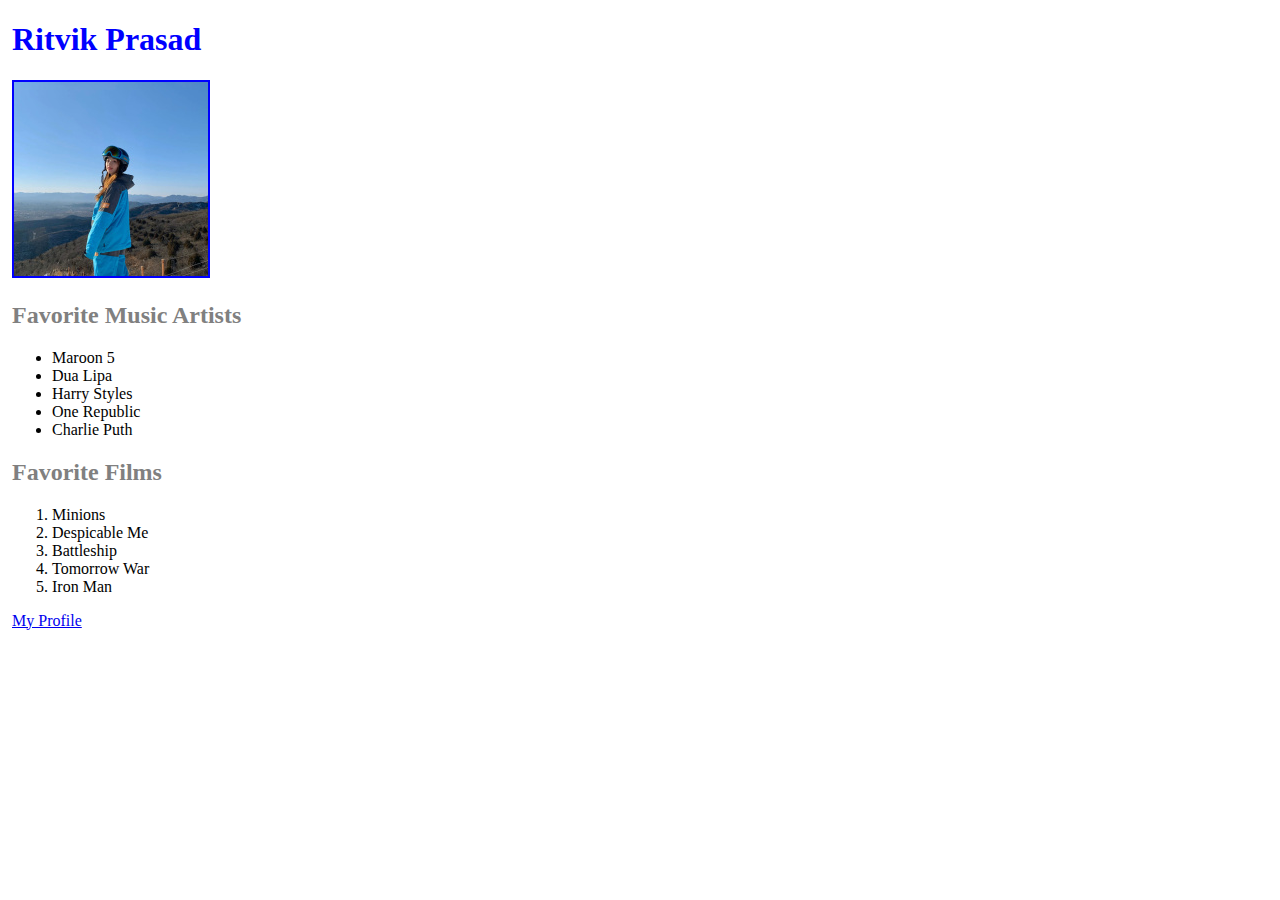
<file: introduction-to-front-end-development/create-and-style-a-webpage/index.html>
<!DOCTYPE html>
<html>
    <head>
        <title>neccesity</title>
        <link rel="stylesheet" href="styles.css">
        <meta charset="UTF-8">
        <meta http-equiv="X-UA-Compatible" content="IE=edge">
        <meta name="viewport" content="width=device-width, initial-scale=1.0">
    </head>
    <body>
        <div>
            <h1>Ritvik Prasad</h1>
        </div>
        <div>
            <img src="215380831578615-4744765467289117734.jpg" alt="image" id="photo">
        </div>
        <div>
            <h2 id="artists">Favorite Music Artists</h2>
            <ul>
                <li>Maroon 5</li>
                <li>Dua Lipa</li>
                <li>Harry Styles</li>
                <li>One Republic</li>
                <li>Charlie Puth</li>
            </ul>
        </div>
        <div>
            <h2 id="films">Favorite Films</h2>
            <ol>
                <li>Minions</li>
                <li>Despicable Me</li>
                <li>Battleship</li>
                <li>Tomorrow War</li>
                <li>Iron Man</li>
            </ol>
        </div>
        <div>
            <a href="https://www.meta.com/">My Profile</a>
        </div>
    </body>
</html>
</file>
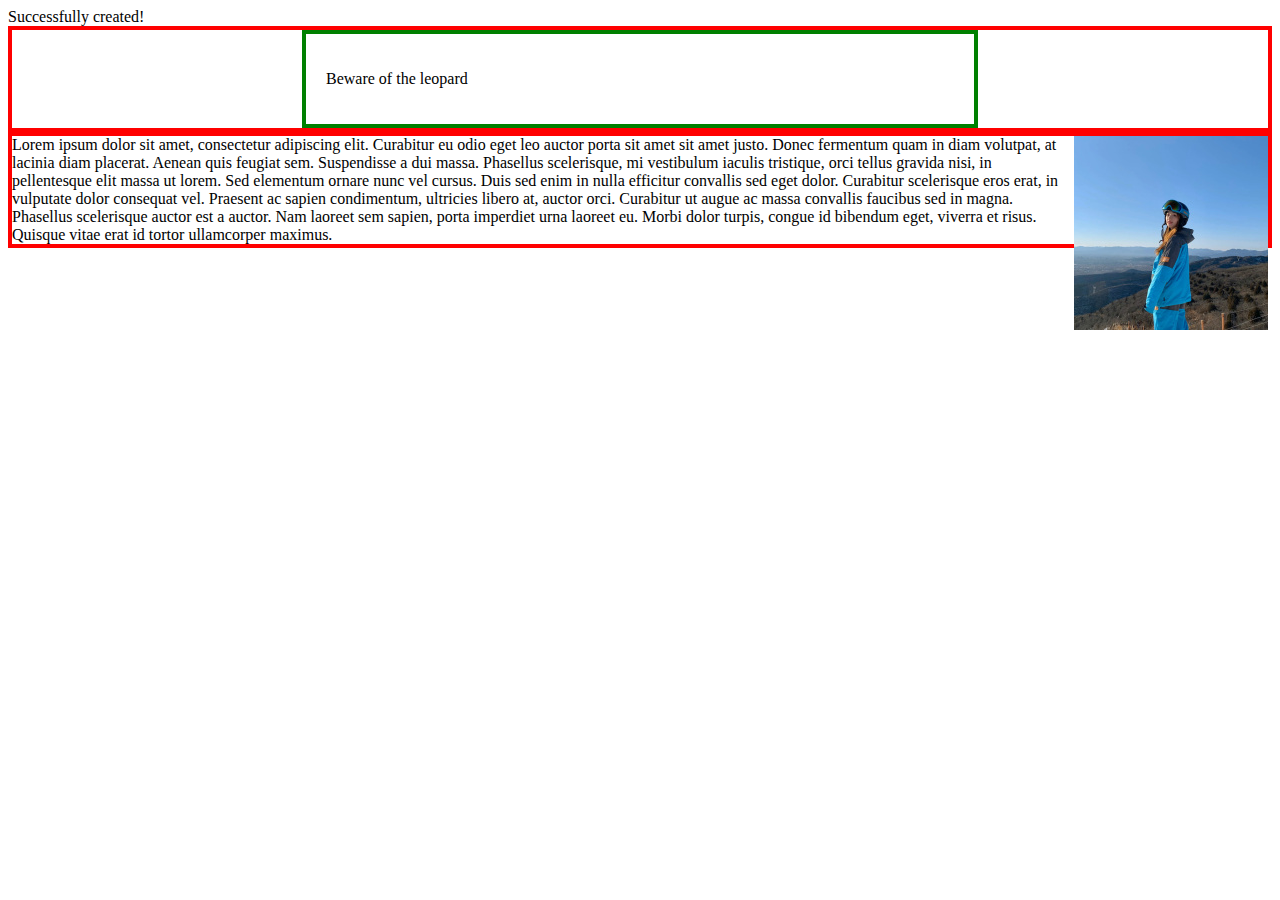
<file: introduction-to-front-end-development/creating-a-html-document/index.html>
<!DOCTYPE html>
<html>
    <head>
        <link rel="stylesheet" type="text/css" href="style.css">
    </head>

    <body>
        Successfully created!
        <div class="parent">
            
            <div class="child">
                <p>Beware of the leopard</p>
            </div>
          </div>
          <div class="parent">
            <img src="215380831578615-4744765467289117734.jpg" class="child2"> Lorem ipsum dolor sit amet, consectetur adipiscing elit. Curabitur eu odio eget leo auctor porta sit amet sit amet justo. Donec fermentum quam in diam volutpat, at lacinia diam placerat. Aenean quis feugiat sem. Suspendisse a dui massa. Phasellus scelerisque, mi vestibulum iaculis tristique, orci tellus gravida nisi, in pellentesque elit massa ut lorem. Sed elementum ornare nunc vel cursus. Duis sed enim in nulla efficitur convallis sed eget dolor. Curabitur scelerisque eros erat, in vulputate dolor consequat vel. Praesent ac sapien condimentum, ultricies libero at, auctor orci. Curabitur ut augue ac massa convallis faucibus sed in magna. Phasellus scelerisque auctor est a auctor. Nam laoreet sem sapien, porta imperdiet urna laoreet eu. Morbi dolor turpis, congue id bibendum eget, viverra et risus. Quisque vitae erat id tortor ullamcorper maximus.
          </div>
    </body>
</html>
</file>
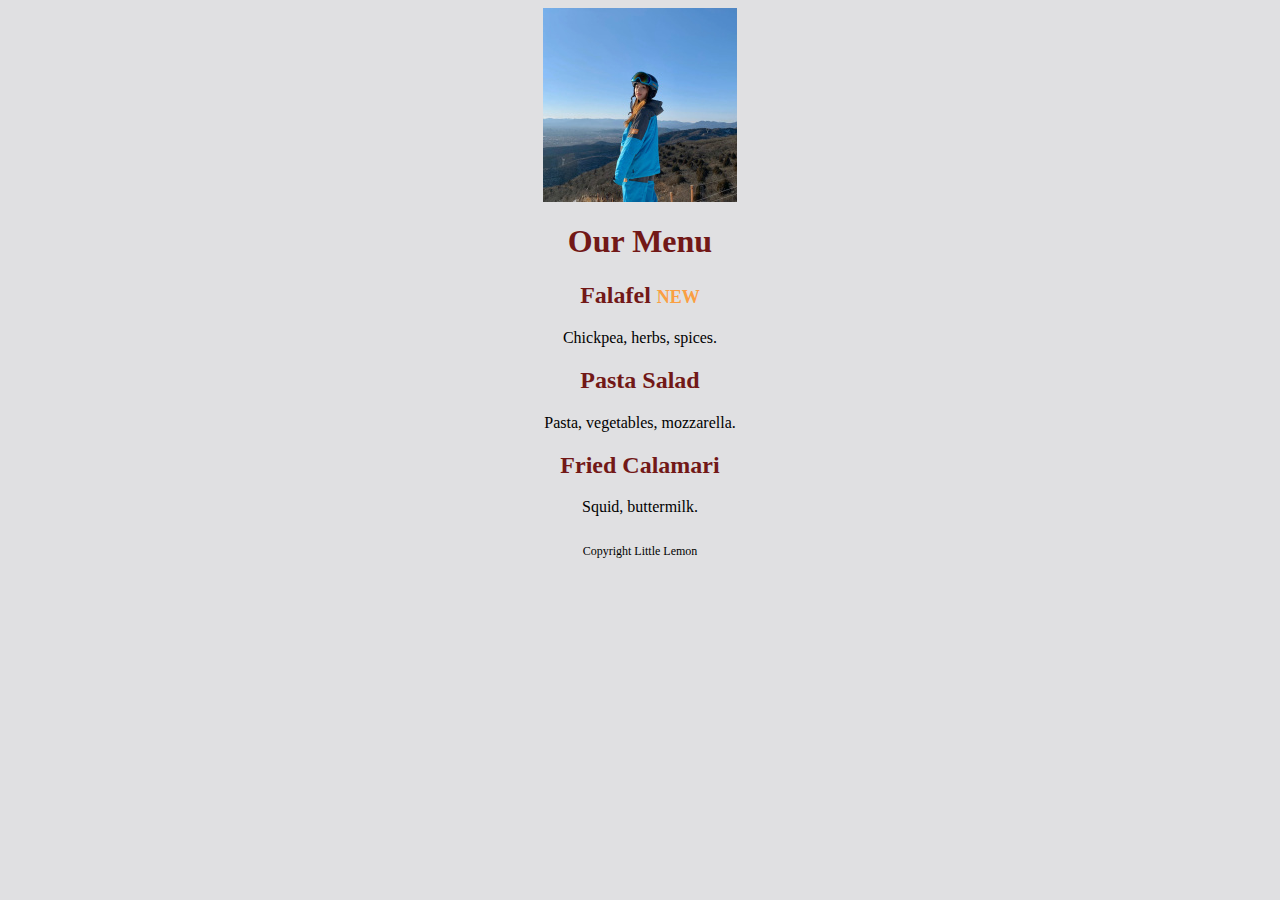
<file: introduction-to-front-end-development/styling-a-page/index.html>
<!DOCTYPE html>
<html>
<head>
    <title>Little Lemon</title>
    <link rel="stylesheet" href="style.css">
</head>
<body>
    <div>
        <img src="215380831578615-4744765467289117734.jpg" id="logo">
    </div>
    <div class="center-text">
        <h1>Our Menu</h1>
        <h2>Falafel <span>NEW</span></h2>
        <p>Chickpea, herbs, spices.</p>
        <h2>Pasta Salad</h2>
        <p>Pasta, vegetables, mozzarella.</p>
        <h2>Fried Calamari</h2>
        <p>Squid, buttermilk.</p>
    </div>
    <div class="center-text">
        <p id="copyright">
            Copyright Little Lemon
        </p>
    </div>
</body>
</html>
</file>
<file: introduction-to-front-end-development/create-and-style-a-webpage/styles.css>
#photo{
    border: 2px blue solid;
}

h1{
    color: blue;
}

h2{
    color: gray;
}

div{
    margin: 4px
</file>
<file: introduction-to-front-end-development/creating-a-html-document/style.css>
.parent {
    border: 4px solid red;
  }
  .child {
    width: 50%;
    padding: 20px;
    border: 4px solid green;
    margin: auto;
  }
  .child2 {
    float: right;
  }
</file>
<file: introduction-to-front-end-development/styling-a-page/style.css>
body {
    background-color: #E0E0E2;
}

h1 {
    color: #721817;
}

h2 {
    color: #721817;
}

.center-text {
    text-align: center;
}

#logo {
    margin-left: auto;
    margin-right: auto;
    display: block;
}

h2>span {
    color: #FA9F42;
    font-size: 0.75em;
}

#copyright {
    font-size: 0.75em;
    padding-top: 12px;
}
</file>
